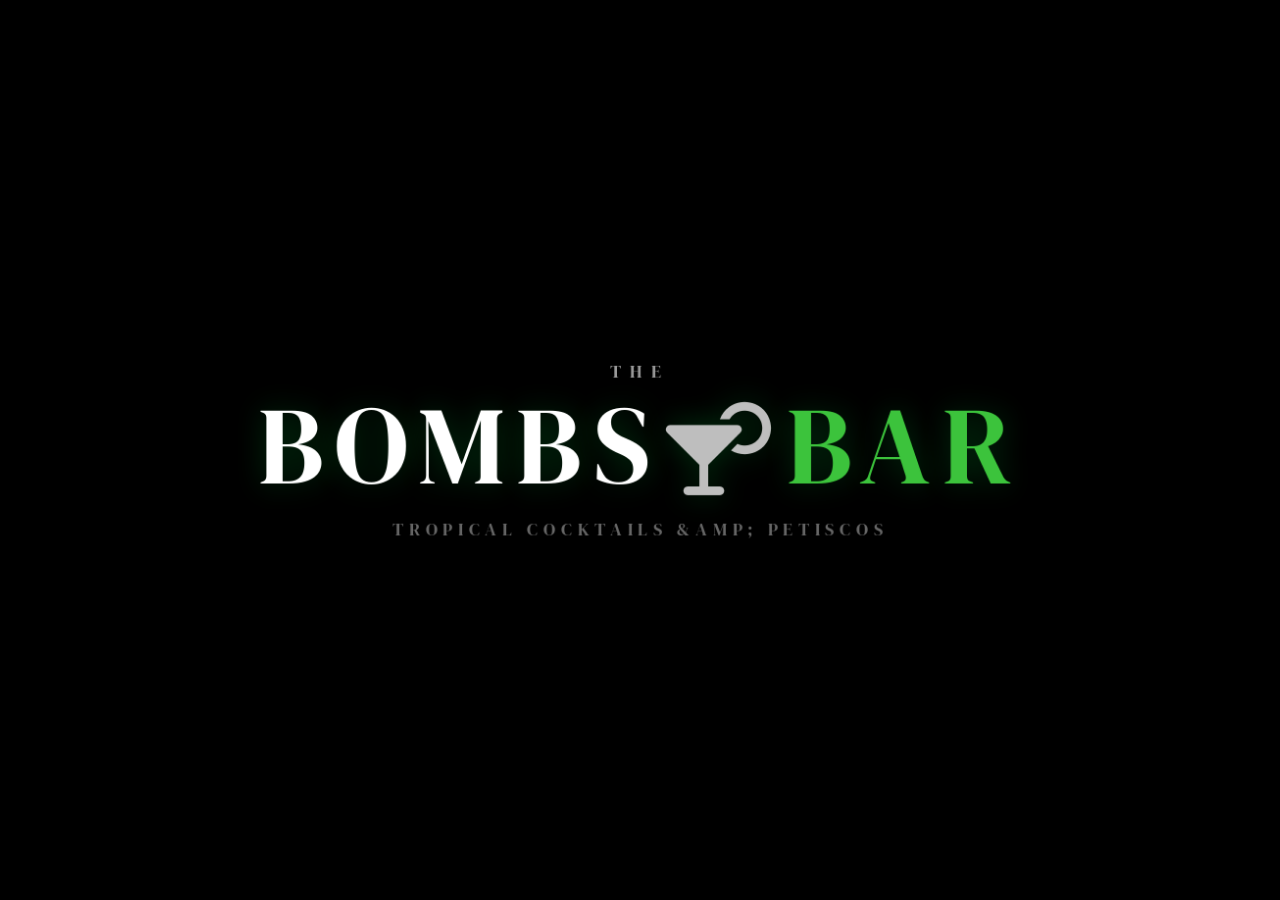
<file: index.html>
<!DOCTYPE html>
<html lang="pt-br">
  <head>
    <meta charset="UTF-8" />
    <meta name="viewport" content="width=device-width, initial-scale=1.0" />
    <title>Bombs Bar</title>
    <link rel="stylesheet" href="static/css/style.css">
    <link rel="stylesheet" href="https://cdnjs.cloudflare.com/ajax/libs/font-awesome/6.5.2/css/all.min.css" crossorigin="anonymous" referrerpolicy="no-referrer" />
    <link rel="preconnect" href="https://fonts.googleapis.com" />
    <link rel="preconnect" href="https://fonts.gstatic.com" crossorigin />
    <link href="https://fonts.googleapis.com/css2?family=DM+Serif+Display:ital@0;1&display=swap" rel="stylesheet" />
  </head>
  <body>

    <!-- ===== INTRO OVERLAY ===== -->
    <div id="intro-overlay" class="intro-overlay">
      <div class="intro-content">
        <p class="intro-kicker">THE</p>
        <div class="intro-wordmark">
          BOMBS<i class="fa-solid fa-martini-glass-citrus intro-icon"></i><span>BAR</span>
        </div>
        <p class="intro-tagline" data-i18n="intro.tagline">Tropical Cocktails &amp; Petiscos</p>
      </div>
      <div class="intro-vignette"></div>
    </div>

    <!-- ===== TOPBAR ===== -->
    <div class="topbar">
      <div class="lang-switcher">
        <button class="lang-btn" data-lang="pt">PT</button>
        <button class="lang-btn" data-lang="en">EN</button>
        <button class="lang-btn" data-lang="it">IT</button>
      </div>
    </div>

    <!-- ===== NAVBAR ===== -->
    <nav class="navbar" id="navbar">
      <button class="navbar-brand" data-tab="home">BOMBS<span>BAR</span></button>
      <div class="navbar-links">
        <button class="nav-tab-link" data-tab="about"    data-i18n="nav.about">Sobre</button>
        <button class="nav-tab-link" data-tab="events"   data-i18n="nav.events">Eventos</button>
        <button class="nav-tab-link" data-tab="menu"     data-i18n="nav.menu">Menu</button>
        <button class="nav-tab-link" data-tab="petiscos" data-i18n="nav.snacks">Petiscos</button>
        <button class="nav-tab-link" data-tab="contact"  data-i18n="nav.contact">Contato</button>
      </div>
      <div class="navbar-right">
        <button class="cart-btn" data-tab="pedido">
          <i class="fa-solid fa-bag-shopping"></i>
          <span class="cart-label" data-i18n="nav.order">Pedido</span>
          <span id="cart-badge" class="cart-badge oculto">0</span>
        </button>
        <button class="hamburger" id="hamburger" aria-label="Abrir menu">
          <i class="fa-solid fa-bars"></i>
        </button>
      </div>
    </nav>

    <!-- ===== MOBILE NAV ===== -->
    <div id="mobile-nav" class="mobile-nav" aria-hidden="true">
      <button class="mobile-nav-link" data-tab="about">
        <i class="fa-solid fa-circle-info"></i> <span data-i18n="nav.about">Sobre</span>
      </button>
      <button class="mobile-nav-link" data-tab="events">
        <i class="fa-solid fa-fire"></i> <span data-i18n="nav.events">Eventos</span>
      </button>
      <button class="mobile-nav-link" data-tab="menu">
        <i class="fa-solid fa-martini-glass"></i> <span data-i18n="nav.menu">Menu</span>
      </button>
      <button class="mobile-nav-link" data-tab="petiscos">
        <i class="fa-solid fa-utensils"></i> <span data-i18n="nav.snacks">Petiscos</span>
      </button>
      <button class="mobile-nav-link" data-tab="contact">
        <i class="fa-solid fa-location-dot"></i> <span data-i18n="nav.contact">Contato</span>
      </button>
      <button class="mobile-nav-link" data-tab="booking">
        <i class="fa-solid fa-calendar-check"></i> <span data-i18n="nav.booking">Booking</span>
      </button>
      <button class="mobile-nav-link" data-tab="pedido">
        <i class="fa-solid fa-bag-shopping"></i> <span data-i18n="nav.order">Pedido</span>
      </button>
    </div>

    <!-- ===== TABS CONTAINER ===== -->
    <div class="tabs-container">

      <!-- TAB: HOME -->
      <div id="tab-home" class="tab-page active">
        <div class="hero">
          <div class="sombra_circulo">
            <div class="circulo">
              <p class="kicker">THE</p>
              <h1 class="wordmark">
                BOMBS<i class="fa-solid fa-martini-glass-citrus"></i><span>BAR</span>
              </h1>
              <nav class="hero-menu" aria-label="Navegação principal">
                <button class="hero-menu-btn" data-tab="about"    data-i18n="hero.about">About us</button>
                <button class="hero-menu-btn" data-tab="events"   data-i18n="hero.events">Events</button>
                <button class="hero-menu-btn" data-tab="contact"  data-i18n="hero.contact">Contact</button>
                <button class="hero-menu-btn" data-tab="booking"  data-i18n="hero.booking">Booking</button>
                <button class="hero-menu-btn" data-tab="menu"     data-i18n="hero.menu">Menu</button>
                <button class="hero-menu-btn" data-tab="petiscos" data-i18n="hero.snacks">Petiscos</button>
              </nav>
            </div>
          </div>
        </div>
      </div>

      <!-- TAB: ABOUT -->
      <div id="tab-about" class="tab-page">
        <section class="page page-full">
          <div class="about-hero-text">
            <h2 class="about-hero-titulo"><em>Onde cada gole conta uma história</em></h2>
            <p class="about-hero-sub">Bem-vindo ao Bombs Bar — mixologia tropical, ingredientes frescos e uma vibe que não tem igual.</p>
            <div class="about-golden-line"></div>
          </div>
          <div class="about-identity-grid">
            <div class="about-id-card">
              <div class="about-id-icon">🍹</div>
              <h3>Nossa Missão</h3>
              <p>Criar experiências sensoriais através da mixologia. Cada drink é uma composição pensada para surpreender.</p>
            </div>
            <div class="about-id-card">
              <div class="about-id-icon">🌿</div>
              <h3>Ingredientes</h3>
              <p>Só o melhor: frutas frescas da época, ervas cultivadas, sucos naturais e gelos artesanais.</p>
            </div>
            <div class="about-id-card">
              <div class="about-id-icon">🧪</div>
              <h3>Receitas Autorais</h3>
              <p>Nossos mixologistas desenvolvem criações únicas que você não vai encontrar em nenhum outro lugar.</p>
            </div>
            <div class="about-id-card">
              <div class="about-id-icon">🎶</div>
              <h3>Atmosfera</h3>
              <p>Música, luz e décor pensados para transformar cada visita em uma noite memorável.</p>
            </div>
          </div>
          <div class="about-stats">
            <div class="about-stat">
              <span class="about-stat-num">24+</span>
              <span class="about-stat-label">drinks no menu</span>
            </div>
            <div class="about-stat">
              <span class="about-stat-num">15+</span>
              <span class="about-stat-label">destilados premium</span>
            </div>
            <div class="about-stat">
              <span class="about-stat-num">5★</span>
              <span class="about-stat-label">avaliação dos clientes</span>
            </div>
          </div>
          <blockquote class="about-quote-block">
            <em>"Do Mojito ao Mango Tango — aqui, cada copo é preparado com intenção, criatividade e um toque de atrevimento."</em>
          </blockquote>
          <div class="about-cta">
            <p class="about-cta-text">Pronto para experimentar?</p>
            <div class="about-cta-btns">
              <button class="btn btn-outline about-cta-btn" data-tab="menu">VER O MENU</button>
              <button class="btn btn-primary about-cta-btn" data-tab="pedido">FAZER PEDIDO</button>
            </div>
          </div>
        </section>
      </div>

      <!-- TAB: EVENTS -->
      <div id="tab-events" class="tab-page">
        <section class="page page-full alt">
          <h2 class="section-title" data-i18n-html="events.title">Events <i class="fa-solid fa-fire"></i></h2>
          <ul class="list">
            <li><b data-i18n="event.1.title">Sunset Tropican</b><br /><span class="event-2" data-i18n="event.1.desc">Final de tarde com coquetéis tropicais, frutas frescas e música lounge à beira da piscina ou rooftop.</span></li>
            <li><b data-i18n-html="event.2.title">Caipirinha &amp; Samba Night</b><br /><span class="event-2" data-i18n="event.2.desc">Noite com caipirinhas de sabores variados e apresentação ao vivo de samba ou bossa nova.</span></li>
            <li><b data-i18n-html="event.3.title">Reggaeton &amp; Rum Party</b><br /><span class="event-2" data-i18n="event.3.desc">Festa com ritmos caribenhos e drinks à base de rum, servidos em copos decorados.</span></li>
            <li><b data-i18n="event.4.title">Havana Night</b><br /><span class="event-2" data-i18n="event.4.desc">Noite temática cubana, com mojitos, daiquiris e trilha de salsa ao vivo.</span></li>
            <li><b data-i18n="event.5.title">Exotic Fruits Experience</b><br /><span class="event-2" data-i18n="event.5.desc">Degustação de coquetéis autorais feitos com frutas exóticas da estação.</span></li>
          </ul>
        </section>
      </div>

      <!-- TAB: MENU -->
      <div id="tab-menu" class="tab-page">
        <section class="page page-full alt">
          <h2 class="section-title" data-i18n-html="menu.title">Cocktails <i class="fa-solid fa-martini-glass"></i></h2>
          <div class="drinks-grid" id="drinks-grid"></div>
        </section>
      </div>

      <!-- TAB: PETISCOS -->
      <div id="tab-petiscos" class="tab-page">
        <section class="page page-full">
          <h2 class="section-title" data-i18n-html="snacks.title">Petiscos <i class="fa-solid fa-utensils"></i></h2>
          <div id="petiscos-container"></div>
        </section>
      </div>

      <!-- TAB: CONTACT -->
      <div id="tab-contact" class="tab-page">
        <section class="page page-full alt">
          <h2 class="section-title" data-i18n="contact.title">Contato</h2>
          <div class="contact-grid">
            <div class="contact-item">
              <i class="fa-solid fa-location-dot"></i>
              <p data-i18n-html="contact.address">Rua Exemplo, 123<br>Lisboa, Portugal</p>
            </div>
            <div class="contact-item">
              <i class="fa-brands fa-whatsapp"></i>
              <p><a href="https://wa.me/393513670592">+39 351 367 0592</a></p>
            </div>
            <div class="contact-item">
              <i class="fa-solid fa-clock"></i>
              <p data-i18n-html="contact.hours">Seg–Qui: 18h–02h<br>Sex–Dom: 18h–04h</p>
            </div>
            <div class="contact-item">
              <i class="fa-solid fa-envelope"></i>
              <p><a href="mailto:contato@bombsbar.com">contato@bombsbar.com</a></p>
            </div>
          </div>
          <div class="social-links">
            <a href="https://instagram.com/bombsbar" target="_blank" title="Instagram"><i class="fa-brands fa-instagram"></i></a>
            <a href="https://facebook.com/bombsbar" target="_blank" title="Facebook"><i class="fa-brands fa-facebook"></i></a>
            <a href="https://wa.me/393513670592" target="_blank" title="WhatsApp"><i class="fa-brands fa-whatsapp"></i></a>
          </div>
        </section>
      </div>

      <!-- TAB: BOOKING -->
      <div id="tab-booking" class="tab-page">
        <section class="page page-full">
          <h2 class="section-title" data-i18n="booking.title">Reserve Now</h2>
          <p style="margin-top: 40px;">
            <a class="button" href="mailto:contato@bombsbar.com">contato@bombsbar.com</a>
          </p>
        </section>
      </div>

      <!-- TAB: PEDIDO (carrinho localStorage) -->
      <div id="tab-pedido" class="tab-page">
        <section class="page page-full alt">
          <div class="pedido-wrap" style="padding-top: 20px;">
            <h1 style="font-family:'DM Serif Display',serif; font-size:1.9rem; text-align:center; margin-bottom:40px; color:#ddd;">
              <i class="fa-solid fa-bag-shopping"></i> <span data-i18n="order.title">Meu Pedido</span>
            </h1>
            <div id="pedido-vazio" class="pedido-vazio" style="display:none;">
              <i class="fa-solid fa-wine-glass-empty" style="font-size:3rem; color:#444; display:block; margin-bottom:16px;"></i>
              <p data-i18n="order.empty">Seu pedido está vazio.</p>
              <button class="btn btn-primary" data-tab="menu" style="margin-top:16px;">
                <i class="fa-solid fa-arrow-left"></i> <span data-i18n="order.see_menu">Ver o menu</span>
              </button>
            </div>
            <div id="pedido-conteudo" style="display:none;">
              <div id="pedido-lista"></div>
              <div class="pedido-total">
                <span class="pedido-total__label" data-i18n="order.total">Total</span>
                <span class="pedido-total__valor" id="total-valor">€ 0.00</span>
              </div>
              <div class="pedido-acoes">
                <a href="https://glovoapp.com" target="_blank" class="btn btn-glovo">
                  <i class="fa-solid fa-motorcycle"></i> <span data-i18n="order.glovo">Finalizar via Glovo</span>
                </a>
                <button class="btn btn-outline" data-tab="menu">
                  <i class="fa-solid fa-plus"></i> <span data-i18n="order.add_more">Adicionar mais</span>
                </button>
                <button id="btn-limpar" class="btn btn-limpar">
                  <i class="fa-solid fa-trash"></i> <span data-i18n="order.clear">Limpar pedido</span>
                </button>
              </div>
            </div>
          </div>
        </section>
      </div>

    </div><!-- /tabs-container -->

    <script src="static/js/i18n.js"></script>
    <script src="static/js/main.js"></script>

    <script>
    /* ===== Versão estática: carrinho via localStorage ===== */

    let catalogoDrinks = [];
    let catalogoPetiscos = [];

    function getCarrinho() {
      return JSON.parse(localStorage.getItem('bombs_cart') || '[]');
    }
    function salvarCarrinho(c) {
      localStorage.setItem('bombs_cart', JSON.stringify(c));
    }
    function totalCarrinho() {
      return getCarrinho().reduce((s, i) => s + i.quantidade, 0);
    }
    function precoItem(nome) {
      const d = catalogoDrinks.find(x => x.nome === nome);
      if (d) return d.preco;
      for (const cat of catalogoPetiscos) {
        const p = cat.itens.find(x => x.nome === nome);
        if (p) return p.preco;
      }
      return 0;
    }

    async function adicionarAoCarrinho(nome, quantidade = 1) {
      const carrinho = getCarrinho();
      const item = carrinho.find(i => i.nome === nome);
      if (item) item.quantidade += quantidade;
      else carrinho.push({ nome, quantidade });
      salvarCarrinho(carrinho);
      atualizarBadge(totalCarrinho());
      mostrarToast('🍸 ' + nome + ' ' + (window.t ? t('toast.added') : 'adicionado ao pedido!'));
    }

    function renderizarPedido() {
      const carrinho = getCarrinho();
      const lista = document.getElementById('pedido-lista');
      const vazio = document.getElementById('pedido-vazio');
      const conteudo = document.getElementById('pedido-conteudo');
      if (!lista) return;

      if (carrinho.length === 0) {
        vazio.style.display = 'block';
        conteudo.style.display = 'none';
        return;
      }
      vazio.style.display = 'none';
      conteudo.style.display = 'block';

      lista.innerHTML = '';
      let total = 0;
      carrinho.forEach(item => {
        const preco = precoItem(item.nome);
        const sub = preco * item.quantidade;
        total += sub;
        const linha = document.createElement('div');
        linha.className = 'pedido-item';
        linha.dataset.nome = item.nome;
        linha.dataset.preco = preco;
        linha.innerHTML = `
          <div class="pedido-item__img" style="background:linear-gradient(135deg,#0a2410,#1a4a22);display:flex;align-items:center;justify-content:center;color:rgba(60,195,60,0.4);font-size:1.6rem;">
            <i class="fa-solid fa-martini-glass-citrus"></i>
          </div>
          <div class="pedido-item__info">
            <div class="pedido-item__nome">${item.nome}</div>
            <div class="pedido-item__preco-unit">€ ${preco.toFixed(2)} / unid.</div>
          </div>
          <div class="pedido-item__controles">
            <button class="qty-btn qty-btn-menos">−</button>
            <span class="qty-display">${item.quantidade}</span>
            <button class="qty-btn qty-btn-mais">+</button>
          </div>
          <div class="pedido-item__subtotal">€ ${sub.toFixed(2)}</div>
          <button class="pedido-item__remover"><i class="fa-solid fa-trash"></i></button>
        `;
        linha.querySelector('.qty-btn-menos').addEventListener('click', () => {
          alterarQtd(item.nome, -1, linha);
        });
        linha.querySelector('.qty-btn-mais').addEventListener('click', () => {
          alterarQtd(item.nome, 1, linha);
        });
        linha.querySelector('.pedido-item__remover').addEventListener('click', () => {
          removerItem(item.nome);
        });
        lista.appendChild(linha);
      });
      document.getElementById('total-valor').textContent = '€ ' + total.toFixed(2);
    }

    function alterarQtd(nome, delta, linha) {
      const carrinho = getCarrinho();
      const item = carrinho.find(i => i.nome === nome);
      if (!item) return;
      item.quantidade += delta;
      if (item.quantidade <= 0) {
        salvarCarrinho(carrinho.filter(i => i.nome !== nome));
      } else {
        salvarCarrinho(carrinho);
      }
      atualizarBadge(totalCarrinho());
      renderizarPedido();
    }

    function removerItem(nome) {
      salvarCarrinho(getCarrinho().filter(i => i.nome !== nome));
      atualizarBadge(totalCarrinho());
      renderizarPedido();
    }

    /* ===== Carregar drinks do JSON ===== */
    async function carregarDrinks() {
      try {
        const resp = await fetch('data/drinks.json');
        catalogoDrinks = await resp.json();
        const grid = document.getElementById('drinks-grid');
        if (!grid) return;
        grid.innerHTML = catalogoDrinks.map(drink => `
          <div class="drink-card">
            <div class="drink-card__img-wrap">
              <img class="drink-card__img" src="static/${drink.imagem}" alt="${drink.nome}" loading="lazy"
                onerror="this.parentElement.innerHTML='<div class=\\'drink-card__placeholder\\'><i class=\\'fa-solid fa-martini-glass-citrus\\'></i></div>'" />
            </div>
            <div class="drink-card__body">
              <h3 class="drink-card__nome">${drink.nome}</h3>
              <p class="drink-card__desc">${drink.descricao_curta}</p>
              <p class="drink-card__preco">€ ${drink.preco.toFixed(2)}</p>
              <div class="drink-card__actions">
                <button class="btn btn-primary" onclick="adicionarAoCarrinho('${drink.nome.replace(/'/g, "\\'")}')">
                  <i class="fa-solid fa-plus"></i> <span data-i18n="btn.order">Pedido</span>
                </button>
              </div>
            </div>
          </div>
        `).join('');
      } catch(e) { console.warn('Erro ao carregar drinks:', e); }
    }

    /* ===== Carregar petiscos do JSON ===== */
    async function carregarPetiscos() {
      try {
        const resp = await fetch('data/petiscos.json');
        catalogoPetiscos = await resp.json();
        const container = document.getElementById('petiscos-container');
        if (!container) return;
        container.innerHTML = catalogoPetiscos.map(cat => `
          <div class="petisco-categoria">
            <div class="petisco-cat-header">
              <i class="fa-solid ${cat.icone}" style="color:${cat.cor}"></i>
              <h3 class="petisco-cat-titulo">${cat.categoria}</h3>
            </div>
            <div class="petiscos-grid">
              ${cat.itens.map(item => `
                <div class="petisco-card">
                  <div class="petisco-card__img-wrap">
                    ${item.imagem
                      ? `<img class="petisco-card__img" src="static/images/petiscos/${item.imagem}" alt="${item.nome}" loading="lazy" />`
                      : `<div class="petisco-card__placeholder-food"><i class="fa-solid fa-utensils"></i></div>`
                    }
                  </div>
                  <div class="petisco-card__body">
                    <div class="petisco-card__top">
                      <span class="petisco-card__nome">${item.nome}</span>
                      ${item.vegano ? '<span class="badge-vegano"><i class="fa-solid fa-seedling"></i></span>' : ''}
                    </div>
                    <p class="petisco-card__desc">${item.descricao}</p>
                    <div class="petisco-card__bottom">
                      <span class="petisco-card__preco">€ ${item.preco.toFixed(2)}</span>
                      <button class="btn btn-primary btn-sm" onclick="adicionarAoCarrinho('${item.nome.replace(/'/g, "\\'")}')">
                        <i class="fa-solid fa-plus"></i> <span data-i18n="btn.order">Pedido</span>
                      </button>
                    </div>
                  </div>
                </div>
              `).join('')}
            </div>
          </div>
        `).join('');
      } catch(e) { console.warn('Erro ao carregar petiscos:', e); }
    }

    /* ===== Inicialização ===== */
    document.addEventListener('DOMContentLoaded', () => {
      atualizarBadge(totalCarrinho());
      carregarDrinks();
      carregarPetiscos();

      // Renderiza pedido ao abrir a aba
      document.querySelectorAll('[data-tab="pedido"]').forEach(btn => {
        btn.addEventListener('click', () => setTimeout(renderizarPedido, 50));
      });

      // Limpar pedido
      const btnLimpar = document.getElementById('btn-limpar');
      if (btnLimpar) {
        btnLimpar.addEventListener('click', () => {
          if (!confirm(window.t ? t('order.clear_confirm') : 'Limpar o pedido inteiro?')) return;
          salvarCarrinho([]);
          atualizarBadge(0);
          renderizarPedido();
        });
      }
    });
    </script>
  </body>
</html>
</file>
<file: static/css/style.css>
/* ===== Base ===== */
* { box-sizing: border-box; margin: 0; padding: 0; }

body {
  font-family: system-ui, -apple-system, "Segoe UI", Roboto, Arial;
  color: #fff;
  overflow-x: hidden;
  background: #001a09;
}

button { border: none; background: none; cursor: pointer; }

a { text-decoration: none; color: inherit; }

/* ===== INTRO OVERLAY ===== */
.intro-overlay {
  position: fixed;
  inset: 0;
  z-index: 999999;
  background: #000;
  display: flex;
  align-items: center;
  justify-content: center;
  overflow: hidden;
}

/* Vignette radial nas bordas */
.intro-vignette {
  position: absolute;
  inset: 0;
  background: radial-gradient(ellipse at center, transparent 30%, #000 100%);
  pointer-events: none;
}

.intro-content {
  text-align: center;
  position: relative;
  z-index: 2;
  will-change: transform, opacity;
  animation: emerge-from-shadow 3.0s cubic-bezier(0.16, 1, 0.3, 1) forwards;
}

@keyframes emerge-from-shadow {
  0%   { opacity: 0; transform: scale(0.9) translateY(20px); }
  65%  { opacity: 0.95; transform: scale(1.02) translateY(-2px); }
  100% { opacity: 1; transform: scale(1) translateY(0); }
}

.intro-kicker {
  font-family: "DM Serif Display", serif;
  letter-spacing: 0.5em;
  font-size: clamp(12px, 2vw, 18px);
  color: rgba(255,255,255,0.6);
  margin-bottom: 6px;
  text-align: center;
}

.intro-wordmark {
  font-family: "DM Serif Display", serif;
  font-size: clamp(52px, 11vw, 110px);
  letter-spacing: 0.1em;
  text-transform: uppercase;
  color: #fff;
  line-height: 1;
  text-shadow: 0 0 30px rgba(0,255,80,0.2);
}

.intro-wordmark span { color: rgb(60, 195, 60); }

.intro-icon {
  font-size: 0.85em;
  color: rgb(190, 190, 190);
  margin: 0 0.05em;
}

.intro-tagline {
  font-family: "DM Serif Display", serif;
  font-size: clamp(12px, 1.6vw, 18px);
  color: rgba(255,255,255,0.4);
  letter-spacing: 0.3em;
  text-transform: uppercase;
  margin-top: 16px;
  text-align: center;
}

/* Cortina sobe para revelar o site */
.intro-overlay.saindo {
  animation: cortina-sobe 0.7s cubic-bezier(0.77, 0, 0.18, 1) forwards;
  pointer-events: none;
}

@keyframes cortina-sobe {
  from { transform: translateY(0); }
  to   { transform: translateY(-100%); }
}

/* ===== TOPBAR (idioma) ===== */
.topbar {
  position: fixed;
  top: 0;
  left: 0;
  right: 0;
  z-index: 10000;
  background: rgba(0, 10, 4, 0.98);
  border-bottom: 1px solid rgba(95, 165, 133, 0.15);
  display: flex;
  justify-content: flex-end;
  align-items: center;
  padding: 0 24px;
  height: 32px;
}

/* ===== NAVBAR ===== */
.navbar {
  position: fixed;
  top: 32px;
  left: 0;
  right: 0;
  z-index: 9999;
  display: flex;
  align-items: center;
  justify-content: space-between;
  padding: 10px 24px;
  background: rgba(0, 26, 9, 0.88);
  backdrop-filter: blur(12px);
  border-bottom: 1px solid rgba(95, 165, 133, 0.2);
}

.navbar-brand {
  font-family: "DM Serif Display", serif;
  font-size: 1.25rem;
  color: #fff;
  letter-spacing: 0.1em;
  cursor: pointer;
  transition: opacity 0.2s;
}
.navbar-brand:hover { opacity: 0.8; }
.navbar-brand span { color: rgb(60, 195, 60); }

.navbar-links {
  display: flex;
  gap: 18px;
  align-items: center;
}

.nav-tab-link {
  font-family: "DM Serif Display", serif;
  font-size: 0.82rem;
  letter-spacing: 0.1em;
  text-transform: uppercase;
  color: #aaa;
  cursor: pointer;
  transition: color 0.2s;
  padding: 4px 0;
  border-bottom: 2px solid transparent;
}
.nav-tab-link:hover { color: #fff; }
.nav-tab-link.active {
  color: rgb(60, 195, 60);
  border-bottom-color: rgb(60, 195, 60);
}

.cart-btn {
  position: relative;
  display: flex;
  align-items: center;
  gap: 6px;
  background: rgba(95, 165, 133, 0.15);
  border: 1px solid rgba(95, 165, 133, 0.4);
  padding: 6px 14px;
  border-radius: 999px;
  color: #fff;
  font-family: "DM Serif Display", serif;
  font-size: 0.82rem;
  letter-spacing: 0.06em;
  text-transform: uppercase;
  transition: background 0.2s;
}
.cart-btn:hover { background: linear-gradient(90deg, #5fa585, #1e573b); }

.cart-badge {
  position: absolute;
  top: -7px;
  right: -7px;
  background: rgb(60, 195, 60);
  color: #001a09;
  font-size: 0.68rem;
  font-weight: 700;
  width: 18px;
  height: 18px;
  border-radius: 50%;
  display: flex;
  align-items: center;
  justify-content: center;
  font-family: system-ui, sans-serif;
}
.cart-badge.oculto { display: none; }

/* ===== TABS ===== */
.tabs-container { padding-top: 84px; }

.tab-page {
  display: none;
  animation: tab-in 0.4s cubic-bezier(0.22, 1, 0.36, 1);
}
.tab-page.active { display: block; }

@keyframes tab-in {
  from { opacity: 0; transform: translateY(16px); }
  to   { opacity: 1; transform: translateY(0); }
}

/* Home tab precisa de min-height e flex */
#tab-home.active {
  display: flex;
  min-height: calc(100vh - 84px);
}

/* ===== HERO ===== */
.hero {
  flex: 1;
  display: grid;
  place-items: center;
  background: url("../imagem_de_fundo_tropical.avif") center/cover no-repeat;
  min-height: calc(100vh - 84px);
  padding: 40px 20px;
}

.sombra_circulo {
  width: clamp(280px, 77vmin, 760px);
  aspect-ratio: 1/1;
  border-radius: 50%;
}

.circulo {
  position: relative;
  margin-left: 6%;
  width: 90%;
  aspect-ratio: 1/1;
  border-radius: 50%;
  display: flex;
  flex-direction: column;
  align-items: center;
  justify-content: center;
  text-align: center;
  background: rgba(0, 0, 0, 0.6);
}

/* Brilho animado via pseudo-elemento — só anima opacity (GPU compositor, zero repaint) */
.circulo::before {
  content: '';
  position: absolute;
  inset: -28px;
  border-radius: 50%;
  background: radial-gradient(circle, rgba(60,195,60,0.35) 0%, transparent 68%);
  will-change: opacity;
  animation: pulse-glow 3s ease-in-out infinite alternate;
  pointer-events: none;
  z-index: -1;
}

@keyframes pulse-glow {
  from { opacity: 0.25; }
  to   { opacity: 1; }
}

.kicker {
  letter-spacing: 0.4em;
  font-size: clamp(10px, 1.8vw, 14px);
  font-family: "DM Serif Display", serif;
  color: rgba(255,255,255,0.8);
}

.wordmark {
  font-family: "DM Serif Display", serif;
  font-size: clamp(36px, 7vw, 68px);
  letter-spacing: 0.12em;
  margin: 0.15rem 0 1rem;
  text-transform: uppercase;
  color: #fff;
  line-height: 1;
}
.wordmark span { color: rgb(60, 195, 60); }
.wordmark i { color: rgb(200, 200, 200); }

/* Nav interna do hero */
.hero-menu {
  display: grid;
  grid-template-columns: repeat(3, auto);
  gap: 10px 18px;
  justify-content: center;
  width: min(90%, 520px);
}

.hero-menu-btn {
  font-family: "DM Serif Display", serif;
  color: #fff;
  opacity: 0.9;
  letter-spacing: 0.12em;
  text-transform: uppercase;
  font-size: clamp(11px, 1.6vw, 13px);
  padding: 6px 10px;
  border-radius: 999px;
  cursor: pointer;
  background: rgba(255, 255, 255, 0.06);
  transition: 0.2s;
}
.hero-menu-btn:hover {
  color: #fff;
  background: linear-gradient(90deg, #5fa585, #1e573b);
  box-shadow: 0 6px 18px rgba(0,0,0,0.25);
}

/* ===== Seções ===== */
.page {
  background: #153a18;
  color: #fff;
  padding: 60px 20px;
  width: 100%;
}
.page.alt { background: #0d2812; }
.page-full { min-height: calc(100vh - 84px); }

.section-title {
  font-family: "DM Serif Display", serif;
  font-size: clamp(22px, 3.6vw, 34px);
  font-weight: 400;
  letter-spacing: 2px;
  color: #ddd;
  text-align: center;
  margin-bottom: 36px;
}
.section-title::after {
  content: "";
  display: block;
  width: min(400px, 70%);
  height: 2px;
  background: rgba(255,255,255,0.2);
  margin: 12px auto 0;
  border-radius: 2px;
}

/* ===== About ===== */
.about-container { max-width: 1000px; margin: 0 auto; }
.about-container > p {
  font-family: "DM Serif Display", serif;
  font-size: 1.05rem;
  color: #ccc;
  line-height: 1.8;
  text-align: center;
  margin-bottom: 36px;
}
.about-gallery {
  display: flex;
  justify-content: center;
  gap: 20px;
  flex-wrap: wrap;
}
.about-gallery img {
  width: 300px;
  height: 200px;
  object-fit: cover;
  border-radius: 12px;
  box-shadow: 0 6px 18px rgba(0,0,0,0.4);
  transition: transform 0.3s;
}
.about-gallery img:hover { transform: scale(1.05); }

/* ===== About elaborado ===== */
.about-hero-text {
  text-align: center;
  max-width: 720px;
  margin: 0 auto 52px;
  padding: 0 16px;
}
.about-hero-titulo {
  font-family: "DM Serif Display", serif;
  font-style: italic;
  font-size: clamp(26px, 4vw, 44px);
  font-weight: 400;
  color: #fff;
  line-height: 1.3;
  margin-bottom: 18px;
}
.about-hero-sub {
  font-family: "DM Serif Display", serif;
  font-size: 1rem;
  color: #aaa;
  line-height: 1.75;
  margin-bottom: 28px;
}
.about-golden-line {
  width: 72px;
  height: 2px;
  background: #c9a84c;
  margin: 0 auto;
  border-radius: 2px;
}

.about-identity-grid {
  display: grid;
  grid-template-columns: repeat(2, 1fr);
  gap: 20px;
  max-width: 900px;
  margin: 0 auto 52px;
  padding: 0 16px;
}
.about-id-card {
  background: rgba(255,255,255,0.03);
  border: 1px solid rgba(201,168,76,0.2);
  border-radius: 16px;
  padding: 28px 24px;
  text-align: center;
  transition: transform 0.3s, background 0.3s;
}
.about-id-card:hover {
  transform: translateY(-4px);
  background: rgba(201,168,76,0.05);
}
.about-id-icon { font-size: 2.2rem; margin-bottom: 14px; line-height: 1; }
.about-id-card h3 {
  font-family: "DM Serif Display", serif;
  font-size: 1.1rem;
  color: #e8d5a0;
  margin-bottom: 10px;
  font-weight: 400;
  letter-spacing: 0.04em;
}
.about-id-card p {
  font-family: "DM Serif Display", serif;
  font-size: 0.88rem;
  color: #999;
  line-height: 1.65;
}

.about-stats {
  display: flex;
  justify-content: center;
  align-items: center;
  gap: 48px;
  max-width: 700px;
  margin: 0 auto 52px;
  padding: 32px 16px;
  border-top: 1px solid rgba(255,255,255,0.06);
  border-bottom: 1px solid rgba(255,255,255,0.06);
  flex-wrap: wrap;
}
.about-stat { display: flex; flex-direction: column; align-items: center; gap: 6px; }
.about-stat-num {
  font-family: "DM Serif Display", serif;
  font-size: clamp(34px, 5vw, 52px);
  color: #c9a84c;
  line-height: 1;
  font-weight: 400;
}
.about-stat-label {
  font-family: "DM Serif Display", serif;
  font-size: 0.8rem;
  color: #777;
  letter-spacing: 0.08em;
  text-transform: uppercase;
  text-align: center;
}

.about-quote-block {
  max-width: 680px;
  margin: 0 auto 52px;
  padding: 22px 32px;
  border-left: 4px solid #c9a84c;
  background: rgba(201, 168, 76, 0.06);
  border-radius: 0 12px 12px 0;
}
.about-quote-block em {
  font-family: "DM Serif Display", serif;
  font-style: italic;
  font-size: 1.05rem;
  color: #ddd;
  line-height: 1.8;
}

.about-cta { text-align: center; padding: 0 16px; }
.about-cta-text {
  font-family: "DM Serif Display", serif;
  font-size: 1.15rem;
  color: #bbb;
  margin-bottom: 20px;
  letter-spacing: 0.04em;
}
.about-cta-btns { display: flex; justify-content: center; gap: 14px; flex-wrap: wrap; }
.about-cta-btn { font-size: 0.85rem; padding: 12px 28px; letter-spacing: 0.1em; }

/* ===== Eventos ===== */
.event-2 {
  font-family: "DM Serif Display", serif;
  font-size: 0.93rem;
  color: #bbb;
  line-height: 1.6;
  display: inline-block;
  margin-top: 4px;
}

.list {
  list-style: none;
  padding: 0;
  margin: 0 auto;
  max-width: 700px;
}
.list li {
  background: rgba(255,255,255,0.04);
  border: 1px solid rgba(255,255,255,0.06);
  border-radius: 12px;
  padding: 18px 22px;
  margin-bottom: 14px;
  color: #fff;
  font-family: "DM Serif Display", serif;
  font-size: 1rem;
  line-height: 1.6;
  box-shadow: 0 4px 12px rgba(0,0,0,0.2);
  transition: transform 0.2s, background 0.3s;
}
.list li:hover {
  transform: translateY(-4px);
  background: linear-gradient(90deg, #1e4a2a, #0d2812);
}
.list li b { font-size: 1.1rem; color: #fff; }

/* ===== Botões ===== */
.btn {
  font-family: "DM Serif Display", serif;
  font-size: 0.82rem;
  letter-spacing: 0.06em;
  text-transform: uppercase;
  border: none;
  border-radius: 999px;
  padding: 8px 16px;
  cursor: pointer;
  transition: background 0.2s, transform 0.1s;
  display: inline-flex;
  align-items: center;
  gap: 6px;
}
.btn:active { transform: scale(0.96); }

.btn-outline {
  background: transparent;
  border: 1px solid rgba(255,255,255,0.25);
  color: #ccc;
}
.btn-outline:hover { background: rgba(255,255,255,0.08); color: #fff; }

.btn-primary {
  background: linear-gradient(90deg, #5fa585, #1e573b);
  color: #fff;
}
.btn-primary:hover { background: linear-gradient(90deg, #6fc496, #2a6b47); }

.btn-sm { padding: 6px 12px; font-size: 0.78rem; }

.button {
  display: inline-block;
  background: linear-gradient(90deg, #5fa585, #1e573b);
  color: #fff;
  padding: 12px 28px;
  border-radius: 999px;
  font-family: "DM Serif Display", serif;
  letter-spacing: 0.08em;
  transition: opacity 0.2s;
}
.button:hover { opacity: 0.85; }

/* ===== Cards de Drinks ===== */
.drinks-grid {
  display: grid;
  grid-template-columns: repeat(auto-fill, minmax(250px, 1fr));
  gap: 24px;
  max-width: 1200px;
  margin: 0 auto;
  padding: 0 8px;
}

.drink-card {
  background: rgba(255,255,255,0.03);
  border: 1px solid rgba(95,165,133,0.18);
  border-radius: 16px;
  overflow: hidden;
  display: flex;
  flex-direction: column;
  transition: transform 0.3s, box-shadow 0.3s;
}
.drink-card:hover {
  transform: translateY(-8px);
  box-shadow: 0 16px 40px rgba(0,0,0,0.45);
}

.drink-card__img-wrap { overflow: hidden; height: 200px; }
.drink-card__img {
  width: 100%;
  height: 100%;
  object-fit: cover;
  transition: transform 0.5s;
  display: block;
}
.drink-card:hover .drink-card__img { transform: scale(1.07); }

/* Placeholder para drinks sem imagem */
.drink-card__placeholder {
  width: 100%;
  height: 200px;
  background: linear-gradient(135deg, #0a2410, #1a4a22, #0d2e14);
  display: flex;
  align-items: center;
  justify-content: center;
  font-size: 4rem;
  color: rgba(60, 195, 60, 0.25);
  transition: color 0.4s;
}
.drink-card:hover .drink-card__placeholder { color: rgba(60, 195, 60, 0.5); }

.drink-card__body {
  padding: 18px 20px;
  display: flex;
  flex-direction: column;
  flex: 1;
  gap: 8px;
}
.drink-card__nome {
  font-family: "DM Serif Display", serif;
  font-size: 1.2rem;
  font-weight: 400;
  color: #fff;
}
.drink-card__desc {
  font-family: "DM Serif Display", serif;
  font-size: 0.87rem;
  color: #999;
  line-height: 1.5;
  flex: 1;
}
.drink-card__preco {
  font-family: "DM Serif Display", serif;
  font-size: 1.2rem;
  color: rgb(60, 195, 60);
}
.drink-card__actions { display: flex; gap: 8px; flex-wrap: wrap; margin-top: 4px; }

/* ===== Toast ===== */
.toast {
  position: fixed;
  bottom: 28px;
  right: 28px;
  background: #1a4a24;
  border: 1px solid rgba(60,195,60,0.3);
  color: #ddd;
  padding: 12px 22px;
  border-radius: 12px;
  font-family: "DM Serif Display", serif;
  font-size: 0.95rem;
  box-shadow: 0 8px 24px rgba(0,0,0,0.4);
  z-index: 99999;
  opacity: 0;
  transform: translateY(20px);
  transition: opacity 0.3s, transform 0.3s;
  pointer-events: none;
}
.toast.visivel { opacity: 1; transform: translateY(0); }

/* ===== Petiscos ===== */
.petisco-categoria {
  max-width: 1100px;
  margin: 0 auto 52px;
}
.petisco-cat-header {
  display: flex;
  align-items: center;
  gap: 14px;
  margin-bottom: 20px;
  padding-bottom: 12px;
  border-bottom: 1px solid rgba(255,255,255,0.08);
}
.petisco-cat-header i { font-size: 1.5rem; }
.petisco-cat-titulo {
  font-family: "DM Serif Display", serif;
  font-size: 1.4rem;
  font-weight: 400;
  color: #ddd;
  letter-spacing: 0.05em;
}

.petiscos-grid {
  display: grid;
  grid-template-columns: repeat(auto-fill, minmax(280px, 1fr));
  gap: 18px;
}

.petisco-card {
  background: rgba(255,255,255,0.03);
  border: 1px solid rgba(255,255,255,0.07);
  border-radius: 14px;
  padding: 0;
  overflow: hidden;
  display: flex;
  flex-direction: column;
  transition: transform 0.25s, background 0.25s;
}
.petisco-card:hover {
  transform: translateY(-5px);
  background: rgba(95,165,133,0.07);
  border-color: rgba(95,165,133,0.2);
}

.petisco-card__img-wrap { overflow: hidden; height: 160px; flex-shrink: 0; }
.petisco-card__img {
  width: 100%;
  height: 100%;
  object-fit: cover;
  transition: transform 0.5s;
  display: block;
}
.petisco-card:hover .petisco-card__img { transform: scale(1.07); }
.petisco-card__placeholder-food {
  width: 100%;
  height: 160px;
  background: #2d4a2d;
  display: flex;
  align-items: center;
  justify-content: center;
  font-size: 2.5rem;
  color: rgba(180, 220, 60, 0.25);
  transition: color 0.4s;
}
.petisco-card:hover .petisco-card__placeholder-food { color: rgba(180, 220, 60, 0.5); }

.petisco-card__body {
  padding: 1.25rem;
  display: flex;
  flex-direction: column;
  gap: 10px;
  flex: 1;
}

.petisco-card__top {
  display: flex;
  align-items: center;
  gap: 10px;
}
.petisco-card__nome {
  font-family: "DM Serif Display", serif;
  font-size: 1.05rem;
  color: #fff;
  flex: 1;
}
.badge-vegano {
  background: rgba(60,195,60,0.15);
  border: 1px solid rgba(60,195,60,0.3);
  color: rgb(60,195,60);
  border-radius: 999px;
  padding: 2px 8px;
  font-size: 0.75rem;
  white-space: nowrap;
}

.petisco-card__desc {
  font-family: "DM Serif Display", serif;
  font-size: 0.85rem;
  color: #999;
  line-height: 1.55;
  flex: 1;
  text-align: left;
}

.petisco-card__bottom {
  display: flex;
  align-items: center;
  justify-content: space-between;
  margin-top: auto;
}
.petisco-card__preco {
  font-family: "DM Serif Display", serif;
  font-size: 1.1rem;
  color: rgb(60, 195, 60);
}

/* ===== Contato ===== */
.contact-grid {
  display: grid;
  grid-template-columns: repeat(auto-fit, minmax(200px, 1fr));
  gap: 28px;
  max-width: 800px;
  margin: 0 auto 40px;
  text-align: center;
}
.contact-item i { font-size: 2rem; color: rgb(60,195,60); display: block; margin-bottom: 12px; }
.contact-item p { font-family: "DM Serif Display", serif; font-size: 0.92rem; color: #ccc; line-height: 1.7; text-align: center; }
.contact-item a { color: #ccc; transition: color 0.2s; }
.contact-item a:hover { color: rgb(60,195,60); }

.social-links { display: flex; justify-content: center; gap: 24px; }
.social-links a { font-size: 2rem; color: #777; transition: color 0.2s; }
.social-links a:hover { color: rgb(60,195,60); }

/* ===== Detalhe drink (página separada) ===== */
.detalhe-wrap {
  max-width: 900px;
  margin: 0 auto;
  padding: 110px 24px 60px;
  display: grid;
  grid-template-columns: 1fr 1fr;
  gap: 48px;
  align-items: start;
}
.detalhe-img {
  width: 100%;
  border-radius: 20px;
  object-fit: cover;
  max-height: 420px;
  box-shadow: 0 12px 36px rgba(0,0,0,0.5);
}
.detalhe-info h1 {
  font-family: "DM Serif Display", serif;
  font-size: 2.4rem;
  font-weight: 400;
  color: #fff;
  margin-bottom: 8px;
}
.detalhe-preco {
  font-family: "DM Serif Display", serif;
  font-size: 1.7rem;
  color: rgb(60,195,60);
  margin-bottom: 20px;
}
.detalhe-descricao {
  font-family: "DM Serif Display", serif;
  font-size: 1rem;
  color: #bbb;
  line-height: 1.8;
  text-align: left;
  margin-bottom: 26px;
}
.ingredientes-titulo {
  font-family: "DM Serif Display", serif;
  font-size: 0.85rem;
  color: #777;
  letter-spacing: 0.15em;
  text-transform: uppercase;
  margin-bottom: 10px;
}
.ingredientes-lista { list-style: none; display: flex; flex-wrap: wrap; gap: 8px; margin-bottom: 28px; }
.ingredientes-lista li {
  background: rgba(95,165,133,0.12);
  border: 1px solid rgba(95,165,133,0.25);
  border-radius: 999px;
  padding: 4px 14px;
  font-family: "DM Serif Display", serif;
  font-size: 0.83rem;
  color: #ccc;
}
.voltar-link {
  display: inline-flex;
  align-items: center;
  gap: 8px;
  color: #666;
  font-family: "DM Serif Display", serif;
  font-size: 0.88rem;
  margin-bottom: 20px;
  transition: color 0.2s;
}
.voltar-link:hover { color: rgb(60,195,60); }

/* ===== Pedido ===== */
.pedido-wrap { max-width: 800px; margin: 0 auto; padding: 110px 24px 60px; }
.pedido-wrap h1 {
  font-family: "DM Serif Display", serif;
  font-size: 1.9rem;
  font-weight: 400;
  text-align: center;
  margin-bottom: 40px;
  color: #ddd;
}
.pedido-vazio { text-align: center; margin-top: 60px; }
.pedido-vazio p { font-family: "DM Serif Display", serif; color: #666; font-size: 1.05rem; text-align: center; }

.pedido-item {
  display: flex;
  align-items: center;
  gap: 18px;
  background: rgba(255,255,255,0.03);
  border: 1px solid rgba(95,165,133,0.15);
  border-radius: 14px;
  padding: 16px 18px;
  margin-bottom: 14px;
}
.pedido-item__img { width: 76px; height: 58px; object-fit: cover; border-radius: 10px; flex-shrink: 0; }
.pedido-item__info { flex: 1; }
.pedido-item__nome { font-family: "DM Serif Display", serif; font-size: 1rem; color: #fff; }
.pedido-item__preco-unit { font-family: "DM Serif Display", serif; font-size: 0.82rem; color: #666; }

.pedido-item__controles { display: flex; align-items: center; gap: 10px; }
.qty-btn {
  background: rgba(95,165,133,0.15);
  border: 1px solid rgba(95,165,133,0.3);
  color: #fff;
  width: 28px;
  height: 28px;
  border-radius: 50%;
  cursor: pointer;
  font-size: 1rem;
  display: flex;
  align-items: center;
  justify-content: center;
  transition: background 0.2s;
  font-family: system-ui, sans-serif;
}
.qty-btn:hover { background: rgba(95,165,133,0.35); }
.qty-display { font-family: "DM Serif Display", serif; font-size: 1rem; color: #fff; min-width: 20px; text-align: center; }

.pedido-item__subtotal { font-family: "DM Serif Display", serif; font-size: 1.05rem; color: rgb(60,195,60); min-width: 70px; text-align: right; }
.pedido-item__remover { color: #444; cursor: pointer; font-size: 1rem; transition: color 0.2s; padding: 4px; }
.pedido-item__remover:hover { color: #e05555; }

.pedido-total {
  display: flex;
  justify-content: space-between;
  align-items: center;
  background: rgba(255,255,255,0.04);
  border-radius: 12px;
  padding: 20px 22px;
  margin-top: 24px;
}
.pedido-total__label { font-family: "DM Serif Display", serif; font-size: 1.2rem; color: #bbb; }
.pedido-total__valor { font-family: "DM Serif Display", serif; font-size: 1.7rem; color: rgb(60,195,60); }

.pedido-acoes { display: flex; gap: 14px; margin-top: 26px; flex-wrap: wrap; justify-content: center; }
.btn-glovo { background: #ff6b2d; color: #fff; font-size: 0.95rem; padding: 12px 26px; }
.btn-glovo:hover { background: #ff8048; }
.btn-limpar { background: transparent; border: 1px solid rgba(220,80,80,0.25); color: #d88; font-size: 0.88rem; padding: 12px 18px; }
.btn-limpar:hover { background: rgba(220,80,80,0.08); }

/* ===== Seletor de idioma ===== */
.lang-switcher {
  display: flex;
  align-items: center;
  gap: 2px;
  background: rgba(255,255,255,0.05);
  border: 1px solid rgba(255,255,255,0.1);
  border-radius: 999px;
  padding: 2px;
  flex-shrink: 0;
}

.lang-btn {
  font-family: system-ui, sans-serif;
  font-size: 0.65rem;
  font-weight: 700;
  letter-spacing: 0.04em;
  color: #666;
  padding: 4px 7px;
  border-radius: 999px;
  cursor: pointer;
  transition: color 0.2s, background 0.2s;
  line-height: 1;
}
.lang-btn:hover { color: #ccc; }
.lang-btn.ativo {
  background: rgb(60,195,60);
  color: #001a09;
}

@media (max-width: 768px) {
  .topbar { padding: 0 16px; }
}

/* ===== Hamburger ===== */
.navbar-right {
  display: flex;
  align-items: center;
  gap: 10px;
}

.hamburger {
  display: none;
  align-items: center;
  justify-content: center;
  width: 40px;
  height: 40px;
  border-radius: 8px;
  color: #ccc;
  font-size: 1.2rem;
  transition: color 0.2s, background 0.2s;
  flex-shrink: 0;
}
.hamburger:hover { color: #fff; background: rgba(255,255,255,0.08); }
.hamburger.ativo { color: rgb(60,195,60); }

/* ===== Mobile nav drawer ===== */
.mobile-nav {
  position: fixed;
  top: 84px;
  left: 0;
  right: 0;
  z-index: 9998;
  background: rgba(0, 10, 4, 0.97);
  backdrop-filter: blur(14px);
  border-bottom: 1px solid rgba(95,165,133,0.2);
  display: flex;
  flex-direction: column;
  max-height: 0;
  overflow: hidden;
  transition: max-height 0.35s cubic-bezier(0.22, 1, 0.36, 1);
  pointer-events: none;
}
.mobile-nav.aberto {
  max-height: 420px;
  pointer-events: auto;
}

.mobile-nav-link {
  font-family: "DM Serif Display", serif;
  font-size: 1rem;
  letter-spacing: 0.12em;
  text-transform: uppercase;
  color: #bbb;
  padding: 15px 28px;
  cursor: pointer;
  text-align: left;
  border: none;
  background: none;
  width: 100%;
  display: flex;
  align-items: center;
  gap: 12px;
  border-bottom: 1px solid rgba(255,255,255,0.04);
  transition: color 0.2s, background 0.2s;
  -webkit-tap-highlight-color: transparent;
}
.mobile-nav-link:last-child { border-bottom: none; }
.mobile-nav-link:active { color: rgb(60,195,60); background: rgba(60,195,60,0.06); }

/* ===== Responsivo ===== */
@media (max-width: 768px) {
  /* Navbar */
  .navbar-links .nav-tab-link { display: none; }
  .cart-label { display: none; }
  .hamburger { display: flex; }

  /* Hero */
  .hero-menu { grid-template-columns: repeat(2, 1fr); gap: 8px 12px; }
  .hero-menu-btn { font-size: 0.75rem; padding: 8px 10px; }
  .wordmark { font-size: clamp(28px, 8vw, 52px); }

  /* Grids */
  .drinks-grid { grid-template-columns: repeat(2, 1fr); gap: 14px; padding: 0 4px; }
  .petiscos-grid { grid-template-columns: 1fr; }

  /* Detalhe */
  .detalhe-wrap { grid-template-columns: 1fr; padding: 100px 16px 40px; gap: 24px; }

  /* Pedido */
  .pedido-wrap { padding: 100px 16px 40px; }
  .pedido-item { flex-wrap: wrap; gap: 12px; }
  .pedido-item__subtotal { min-width: auto; }
  .pedido-acoes { flex-direction: column; align-items: stretch; }
  .pedido-acoes .btn { text-align: center; justify-content: center; }

  /* Seções */
  .page { padding: 44px 16px; }
  .section-title { font-size: clamp(20px, 5vw, 28px); margin-bottom: 24px; }

  /* About */
  .about-gallery { flex-direction: column; align-items: center; }
  .about-gallery img { width: 100%; max-width: 360px; height: 180px; }
  .about-identity-grid { grid-template-columns: 1fr; }
  .about-stats { gap: 24px; }
  .about-quote-block { padding: 18px 20px; margin: 0 16px 40px; }

  /* Toast */
  .toast { bottom: 16px; right: 16px; left: 16px; text-align: center; }

  /* Contato */
  .contact-grid { grid-template-columns: repeat(2, 1fr); gap: 20px; }
}

@media (max-width: 420px) {
  .drinks-grid { grid-template-columns: 1fr; }
  .intro-wordmark { font-size: clamp(44px, 13vw, 80px); }
  .hero-menu { grid-template-columns: repeat(2, 1fr); }
  .contact-grid { grid-template-columns: 1fr; }
  .drink-card__actions { flex-direction: column; }
  .drink-card__actions .btn { justify-content: center; }
}

/* Sem animação para quem prefere */
@media (prefers-reduced-motion: reduce) {
  .intro-content, .circulo::before, .tab-page { animation: none !important; }
  .intro-content { opacity: 1; transform: none; }
  .intro-overlay { animation: none !important; }
}
</file>
